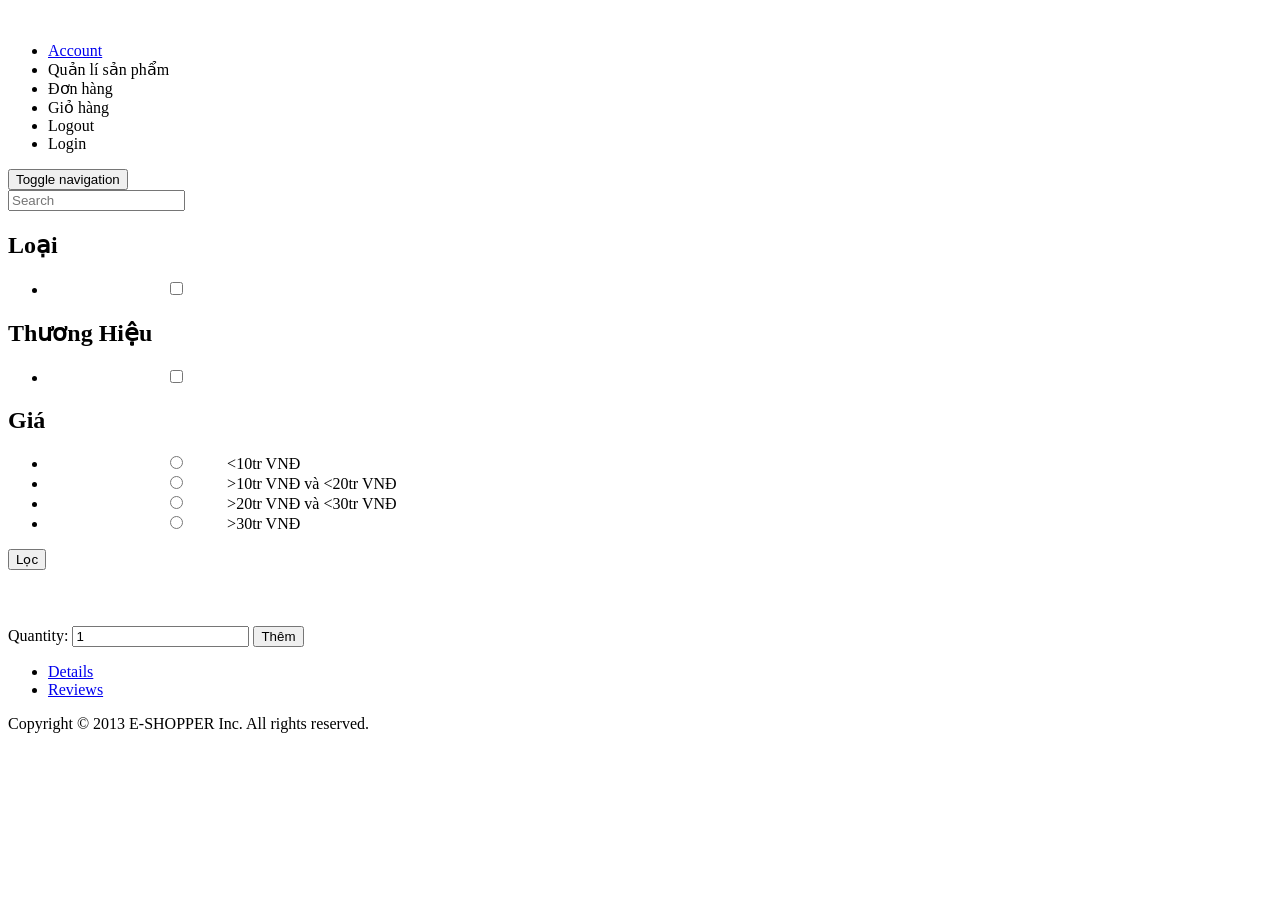
<file: src/main/resources/templates/product-details.html>
<!DOCTYPE html>
<html lang="en" xmlns:th="http://www.thymeleaf.org">
<head>
    <meta charset="utf-8">
    <meta name="viewport" content="width=device-width, initial-scale=1.0">
    <meta name="description" content="">
    <meta name="author" content="">
    <title>Product Details | E-Shopper</title>
	<link th:href="@{/css/bootstrap.min.css}" rel="stylesheet">
	<link th:href="@{/css/font-awesome.min.css}" rel="stylesheet">
	<link th:href="@{/css/prettyPhoto.css}" rel="stylesheet">
	<link th:href="@{/css/price-range.css}" rel="stylesheet">
	<link th:href="@{/css/animate.css}" rel="stylesheet">
	<link th:href="@{/css/main.css}" rel="stylesheet">
	<link th:href="@{/css/responsive.css}" rel="stylesheet">
    <!--[if lt IE 9]>
    <script src="js/html5shiv.js"></script>
    <script src="js/respond.min.js"></script>
    <![endif]-->       
    <link rel="shortcut icon" th:href="@{/images/ico/favicon.ico}">
    <link rel="apple-touch-icon-precomposed" sizes="144x144" th:href="@{/images/ico/apple-touch-icon-144-precomposed.png}">
    <link rel="apple-touch-icon-precomposed" sizes="114x114" href="images/ico/apple-touch-icon-114-precomposed.png">
    <link rel="apple-touch-icon-precomposed" sizes="72x72" href="images/ico/apple-touch-icon-72-precomposed.png">
    <link rel="apple-touch-icon-precomposed" href="images/ico/apple-touch-icon-57-precomposed.png">
</head><!--/head-->

<body>
	<header id="header">
		<!--header-->
		<div class="header-middle">
			<!--header-middle-->
			<div class="container">
				<div class="row">
					<div class="col-sm-4">
						<div class="logo pull-left">
							<a th:href="@{/}"><img th:src="@{/images/home/logo.png}" alt="" /></a>
						</div>
					</div>
					<div class="col-sm-8">
						<div class="shop-menu pull-right">
							<ul class="nav navbar-nav">
								<li><a th:if="${session.user != null}" th:text="${session.user.name}" href="#"><i class="fa fa-user"></i> Account</a></li>
								<li><a th:if="${session.user != null && session.user.role == 0}" th:href="@{/manage}"><i class="fa-bag"></i>Quản lí sản phẩm</a></li>
								<li><a th:if="${session.user != null}" th:href="@{/order}"><i class="fa-bag"></i>Đơn hàng</a></li>
								<li><a th:if="${session.user != null}" th:href="@{/cart}"><i class="fa fa-shopping-cart"></i>Giỏ hàng</a></li>
								<li><a th:if="${session.user != null}" th:href="@{/logout}"><i class="fa fa-sign-out"></i>Logout</a></li>
								<li><a th:if="${session.user == null}" th:href="@{/login}"><i class="fa fa-lock"></i>Login</a></li>
							</ul>
						</div>
					</div>
				</div>
			</div>
		</div>
		<!--/header-middle-->

		<div class="header-bottom">
			<!--header-bottom-->
			<div class="container">
				<div class="row">
					<div class="col-sm-9">
						<div class="navbar-header">
							<button type="button" class="navbar-toggle"
								data-toggle="collapse" data-target=".navbar-collapse">
								<span class="sr-only">Toggle navigation</span> <span
									class="icon-bar"></span> <span class="icon-bar"></span> <span
									class="icon-bar"></span>
							</button>
						</div>
					</div>
					<div class="col-sm-3">
						<div class="search_box pull-right">
							<input type="text" placeholder="Search" />
						</div>
					</div>
				</div>
			</div>
		</div>
		<!--/header-bottom-->
	</header>
	<!--/header-->

	<section>
		<div class="container">
			<div class="row">
				<div class="col-sm-3">
					<div class="left-sidebar">
						<form method="get" action="/filter">
							<h2>Loại</h2>
							<div class="panel-group category-products" id="accordian">
								<div class="brands-name">
									<ul class="nav nav-pills nav-stacked">
										<li th:each="category : ${categories}">
											<input id="checkid-category" type="checkbox" th:value="${category.id}" style="margin-left:10%" name="category" th:checked="${categorySelected == category.id}"/>
										    <label for="checkid-category" style="margin-left:3%" th:text="${category.name}"></label>
										</li>
									</ul>
								</div>
							</div>
							<!--/category-products-->
	
							<div class="brands_products">
								<!--brands_products-->
								<h2>Thương Hiệu</h2>
								<div class="brands-name">
									<ul class="nav nav-pills nav-stacked">
										<li th:each="brand : ${brands}">
											<input id="checkid-brand" type="checkbox" th:value="${brand.id}" style="margin-left:10%" name="brand" th:checked="${brandSelected == brand.id}"/>
										    <label for="checkid-brand" style="margin-left:3%" th:text="${brand.name}"></label>
										</li>
									</ul>
								</div>
							</div>
							<!--/brands_products-->
	
							<div class="price-range">
								<!--price-range-->
								<h2>Giá</h2>
								<ul class="nav nav-pills nav-stacked">
									<li>
										<input th:checked="${priceSelected == 1}" id="checkid-pricerange1" type="radio" value="1" style="margin-left:10%" name="price"/>
									    <label for="checkid-pricerange1" style="margin-left:3%"> <10tr VNĐ </label>
								   </li>
								   <li>
										<input th:checked="${priceSelected == 2}" id="checkid-pricerange2" type="radio" value="2" style="margin-left:10%" name="price"/>
									    <label for="checkid-pricerange2" style="margin-left:3%"> >10tr VNĐ và <20tr VNĐ </label>
								   </li>
								   <li>
										<input th:checked="${priceSelected == 3}" id="checkid-pricerange3" type="radio" value="3" style="margin-left:10%" name="price"/>
									    <label for="checkid-pricerange3" style="margin-left:3%"> >20tr VNĐ và <30tr VNĐ </label>
								   </li>
								   <li>
										<input th:checked="${priceSelected == 4}" id="checkid-pricerange4" type="radio" value="4" style="margin-left:10%" name="price"/>
									    <label for="checkid-pricerange4" style="margin-left:3%"> >30tr VNĐ </label>
								   </li>
								</ul>
							</div>
							<!--/price-range-->
							<div class="price-range">
								<button type="submit" class="btn btn-default">Lọc	</button>
							</div>
						</form>
					</div>
				</div>

				
				<div class="col-sm-9 padding-right">
					<div class="product-details"><!--product-details-->
						<div class="col-sm-5">
							<div class="view-product">
								<img th:src="@{${product.image}}" alt="" />
							</div>
						</div>
						<div class="col-sm-7">
							<div class="product-information"><!--/product-information-->
								<h2 th:text="${product.name}"></h2>
								<span>
									<span th:text="${product.price} + ' VNĐ'"></span>
									<br/>
									<label>Quantity:</label>
									<input type="text" value="1" />
									<button th:onclick="'addToCart(' + ${product.id} + ')'" type="button" class="btn btn-fefault cart">
										<i class="fa fa-shopping-cart"></i>
										Thêm
									</button>
								</span>								
							</div><!--/product-information-->
						</div>
					</div><!--/product-details-->
					
					<div class="category-tab shop-details-tab"><!--category-tab-->
						<div class="col-sm-12">
							<ul class="nav nav-tabs">
								<li class="active"><a href="#details" data-toggle="tab">Details</a></li>
								<li><a href="#reviews" data-toggle="tab">Reviews</a></li>
							</ul>
						</div>
						<div class="tab-content">
							<div class="tab-pane fade active in" id="details" >
								<p th:each="detail : ${details}" th:text="${detail}">
								</p>
							</div>							
							<div class="tab-pane fade" id="reviews" >
								<div class="col-sm-12">
								</div>
							</div>
							
						</div>
					</div><!--/category-tab-->					
				</div>
			</div>
		</div>
	</section>
	
	<footer id="footer">
		<!--Footer-->
		<div class="footer-bottom">
			<div class="container">
				<div class="row">
					<p class="pull-left">Copyright © 2013 E-SHOPPER Inc. All rights
						reserved.</p>
				</div>
			</div>
		</div>

	</footer>
	<!--/Footer-->
	

  
    <script th:src="@{/js/jquery.js}"></script>
	<script th:src="@{/js/price-range.js}"></script>
    <script th:src="@{/js/jquery.scrollUp.min.js}"></script>
	<script th:src="@{/js/bootstrap.min.js}"></script>
    <script th:src="@{/js/jquery.prettyPhoto.js}"></script>
    <script th:src="@{/js/main.js}"></script>
    <script >
		function addToCart(id) {
			$.ajax({
				url: '/cart',
				type: 'POST',
				data: {
					product: id
				},
				success: function(data) {
					if (!data) {
						window.location.href = '/login';
					} else {
						alert("Thêm vào giỏ hàng thành công");
					}
				}
			});
		}
	</script>
</body>
</html>
</file>
